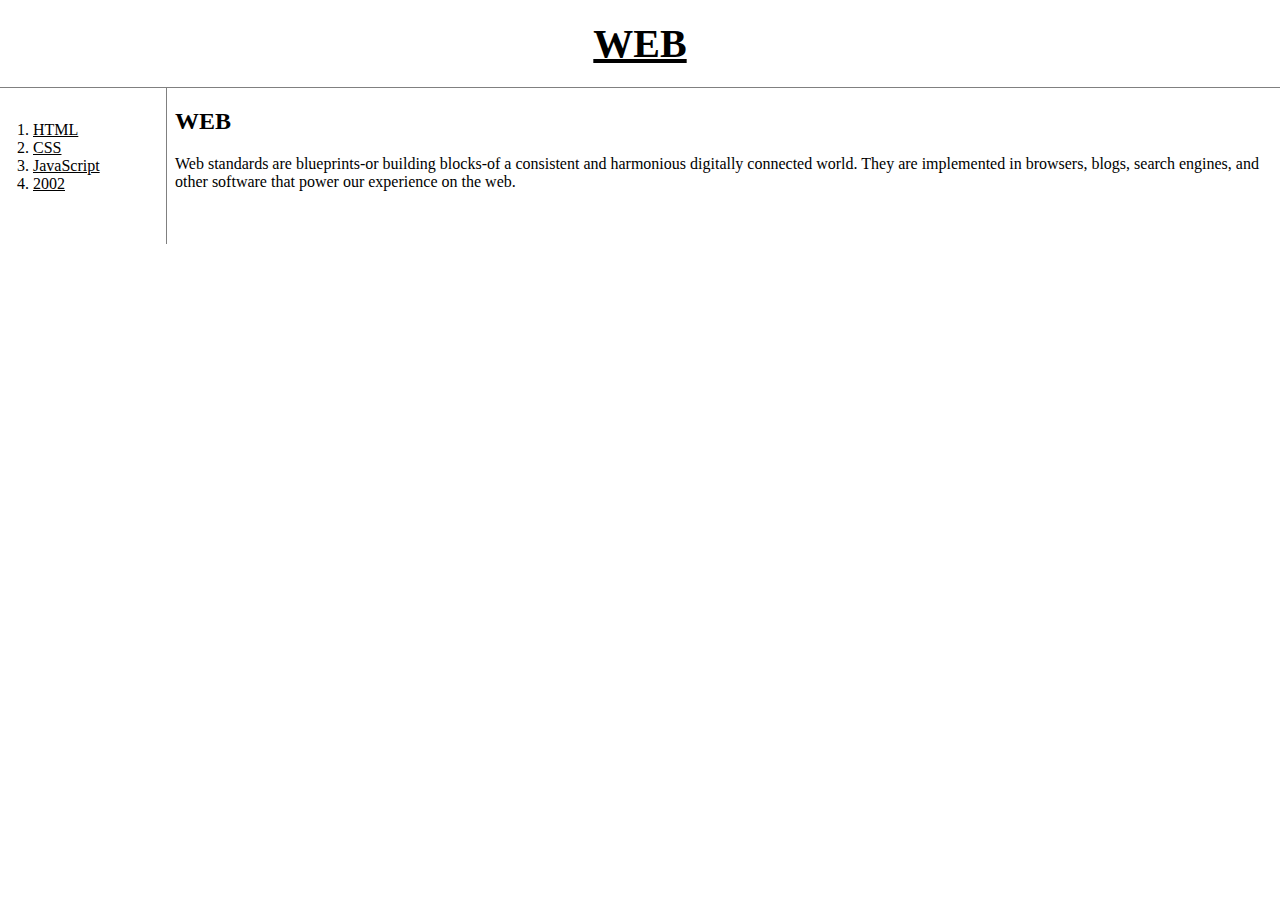
<file: index.html>
<!doctype html>
<html>
<head>
    <!-- Google tag (gtag.js) -->
<script async src="https://www.googletagmanager.com/gtag/js?id=G-P6K5XTBJBH"></script>
<script>
  window.dataLayer = window.dataLayer || [];
  function gtag(){dataLayer.push(arguments);}
  gtag('js', new Date());

  gtag('config', 'G-P6K5XTBJBH');
</script><title>WEB1 - Welcome</title>
<meta charset="utf-8">
<link rel="stylesheet" href="style.css">
</head>
<body>
<h1><a href="index.html">WEB</a></h1>
    <div id="grid">
<ol>
    <li><a href="1.html">HTML</a></li>
    <li><a href="2.html">CSS</a></li>
    <li><a href="3.html">JavaScript</a></li>
    <li><a href="box.html">2002</a></li><br>
</ol>
<div id="article">
<h2>WEB</h2>
<p>
    Web standards are blueprints-or building blocks-of a consistent and harmonious digitally connected world. They are implemented in browsers, blogs, search engines, and other software that power our experience on the web.
 </p></div>
 <p><div id="disqus_thread"></div></div>
    <script>
        /**
        *  RECOMMENDED CONFIGURATION VARIABLES: EDIT AND UNCOMMENT THE SECTION BELOW TO INSERT DYNAMIC VALUES FROM YOUR PLATFORM OR CMS.
        *  LEARN WHY DEFINING THESE VARIABLES IS IMPORTANT: https://disqus.com/admin/universalcode/#configuration-variables    */
        /*
        var disqus_config = function () {
        this.page.url = PAGE_URL;  // Replace PAGE_URL with your page's canonical URL variable
        this.page.identifier = PAGE_IDENTIFIER; // Replace PAGE_IDENTIFIER with your page's unique identifier variable
        };
        */
        (function() { // DON'T EDIT BELOW THIS LINE
        var d = document, s = d.createElement('script');
        s.src = 'https://hello-kfyg47t86p.disqus.com/embed.js';
        s.setAttribute('data-timestamp', +new Date());
        (d.head || d.body).appendChild(s);
        })();
    </script>
    <noscript>Please enable JavaScript to view the <a href="https://disqus.com/?ref_noscript">comments powered by Disqus.</a></noscript></p>
    <p><!--Start of Tawk.to Script-->
        <script type="text/javascript">
        var Tawk_API=Tawk_API||{}, Tawk_LoadStart=new Date();
        (function(){
        var s1=document.createElement("script"),s0=document.getElementsByTagName("script")[0];
        s1.async=true;
        s1.src='https://embed.tawk.to/667a90a0eaf3bd8d4d1429b6/1i17c9th8';
        s1.charset='UTF-8';
        s1.setAttribute('crossorigin','*');
        s0.parentNode.insertBefore(s1,s0);
        })();
        </script>
        <!--End of Tawk.to Script--></p>
 </body>
 </html>
</file>
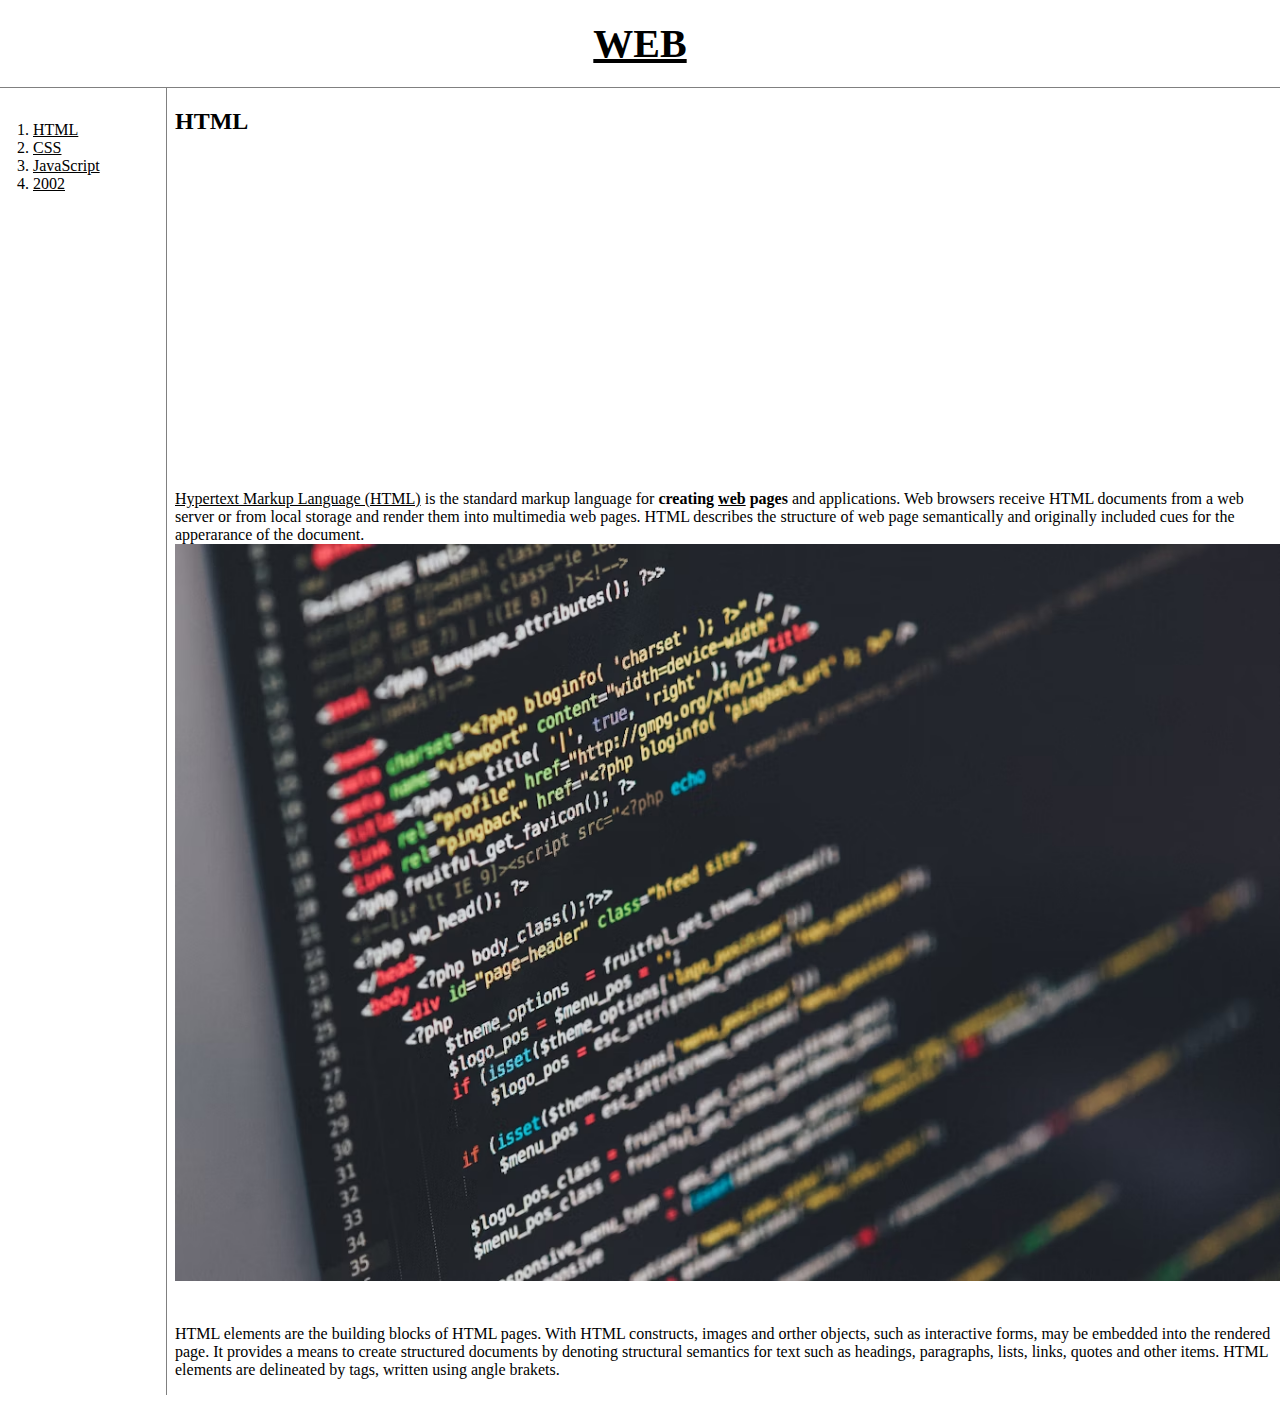
<file: 1.html>
<!doctype html>
<html>
<head>
    <!-- Google tag (gtag.js) -->
<script async src="https://www.googletagmanager.com/gtag/js?id=G-P6K5XTBJBH"></script>
<script>
  window.dataLayer = window.dataLayer || [];
  function gtag(){dataLayer.push(arguments);}
  gtag('js', new Date());

  gtag('config', 'G-P6K5XTBJBH');
</script><title>WEB1 - HTML</title>
<meta charset="utf-8">
<link rel="stylesheet" href="style.css">
</head>
<body>
<h1><a href="index.html">WEB</a></h1>
<div id="grid">
<ol>
    <li><a href="1.html">HTML</a></li>
    <li><a href="2.html">CSS</a></li>
    <li><a href="3.html">JavaScript</a></li>
    <li><a href="box.html">2002</a></li><br>
</ol>
<div id="article">
<h2>HTML</h2>
<p><iframe width="560" height="315" src="https://www.youtube.com/embed/7T7r_oSp0SE?si=bxhvbSz36RlNjnTa" title="YouTube video player" frameborder="0" allow="accelerometer; autoplay; clipboard-write; encrypted-media; gyroscope; picture-in-picture; web-share" referrerpolicy="strict-origin-when-cross-origin" allowfullscreen></iframe></p>

<p><a href="https://html.spec.whatwg.org/multipage/"  target="_blank" title="html5 specification">Hypertext Markup Language (HTML)</a> is 
the standard markup language for
 <strong>creating <u>web</u> pages</strong> and 
 applications.
 Web browsers receive HTML documents from a web server or from local storage and render them into multimedia web pages. HTML describes the structure of web page semantically and originally included cues for the apperarance of the document. 
<img src="coding.avif" width="100%">
</p>
 <p
 style="margin-top:40px;">HTML elements are the building blocks of HTML pages. With HTML constructs, images and orther objects, such as interactive forms, may be embedded into the rendered page. It provides a means to create structured documents by denoting structural semantics for text such as headings, paragraphs, lists, links, quotes and other items. HTML elements are delineated by tags, written using angle brakets.
 </p></div></div>
 <p><div id="disqus_thread"></div>
    <script>
        /**
        *  RECOMMENDED CONFIGURATION VARIABLES: EDIT AND UNCOMMENT THE SECTION BELOW TO INSERT DYNAMIC VALUES FROM YOUR PLATFORM OR CMS.
        *  LEARN WHY DEFINING THESE VARIABLES IS IMPORTANT: https://disqus.com/admin/universalcode/#configuration-variables    */
        /*
        var disqus_config = function () {
        this.page.url = PAGE_URL;  // Replace PAGE_URL with your page's canonical URL variable
        this.page.identifier = PAGE_IDENTIFIER; // Replace PAGE_IDENTIFIER with your page's unique identifier variable
        };
        */
        (function() { // DON'T EDIT BELOW THIS LINE
        var d = document, s = d.createElement('script');
        s.src = 'https://hello-kfyg47t86p.disqus.com/embed.js';
        s.setAttribute('data-timestamp', +new Date());
        (d.head || d.body).appendChild(s);
        })();
    </script>
    <noscript>Please enable JavaScript to view the <a href="https://disqus.com/?ref_noscript">comments powered by Disqus.</a></noscript></p>
    <p><!--Start of Tawk.to Script-->
        <script type="text/javascript">
        var Tawk_API=Tawk_API||{}, Tawk_LoadStart=new Date();
        (function(){
        var s1=document.createElement("script"),s0=document.getElementsByTagName("script")[0];
        s1.async=true;
        s1.src='https://embed.tawk.to/667a90a0eaf3bd8d4d1429b6/1i17c9th8';
        s1.charset='UTF-8';
        s1.setAttribute('crossorigin','*');
        s0.parentNode.insertBefore(s1,s0);
        })();
        </script>
        <!--End of Tawk.to Script--></p>
 </body>
 </html>
</file>
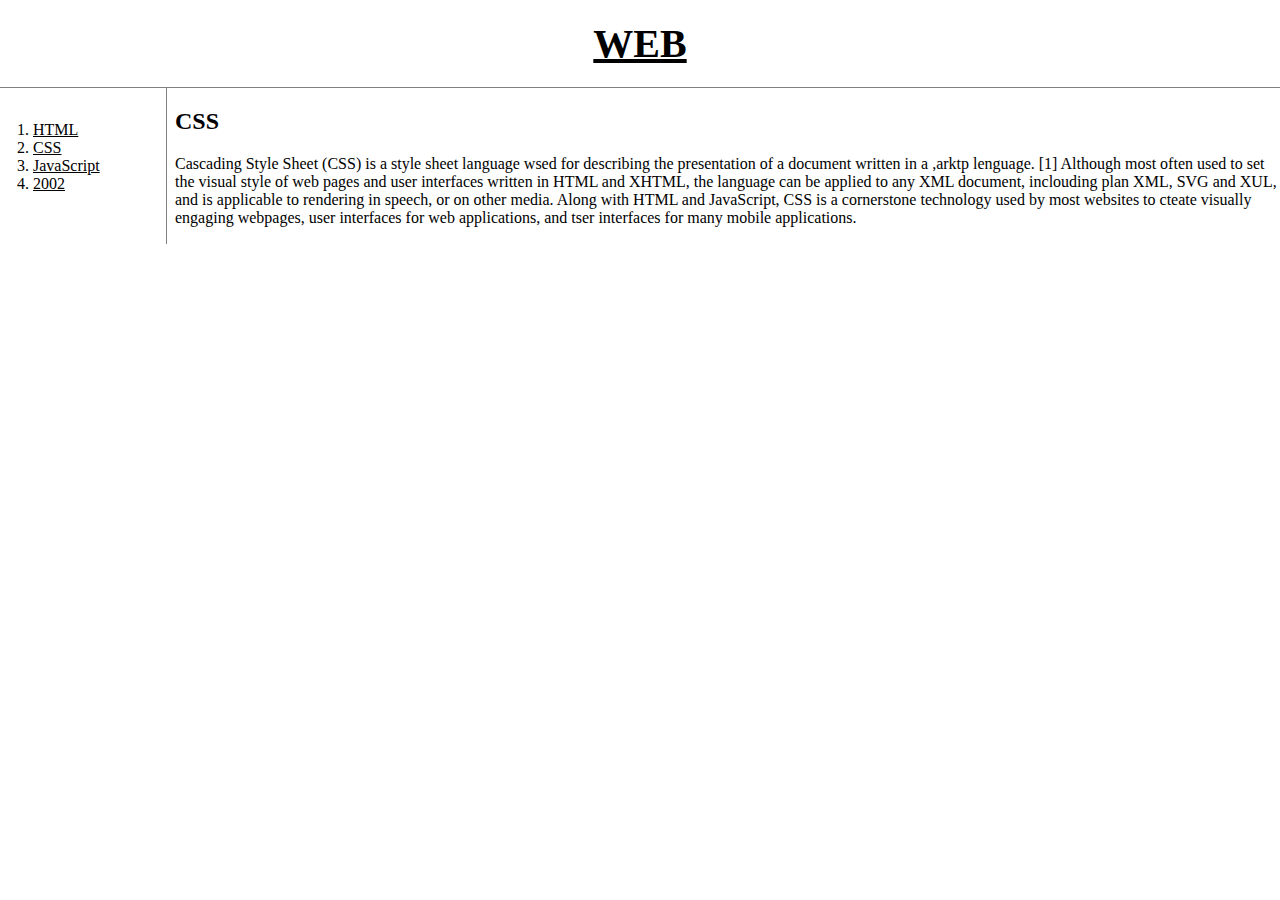
<file: 2.html>
<!doctype html>
<html>
<head>
    <!-- Google tag (gtag.js) -->
<script async src="https://www.googletagmanager.com/gtag/js?id=G-P6K5XTBJBH"></script>
<script>
  window.dataLayer = window.dataLayer || [];
  function gtag(){dataLayer.push(arguments);}
  gtag('js', new Date());
  gtag('config', 'G-P6K5XTBJBH');
</script><title>WEB1 - CSS</title>
<meta charset="utf-8">
<link rel="stylesheet" href="style.css">
</head>
<body>
<h1><a href="index.html">WEB</a></h1>
<div id="grid">
<ol>
    <li><a href="1.html" >HTML</a></li>
    <li><a href="2.html">CSS</a></li>
    <li><a href="3.html">JavaScript</a></li>
    <li><a href="box.html">2002</a></li><br>
</ol>

<!--<h1><a href="index.html"><font color="red">WEB</font></a></h1>
<ol>
    <li><a href="1.html"><font color="red">HTML</font></a></li>
    <li><a href="2.html"><font color="red">CSS</font></a></li>
    <li><a href="3.html"><font color="red">JavaScript</font></a></li>
</ol>-->
<div id="article">
    <h2>CSS</h2>
    <p>
    Cascading Style Sheet (CSS) is a style sheet language wsed for describing the presentation of a document written in a ,arktp lenguage. [1] Although most often used to set the visual style of web pages and user interfaces written in HTML and XHTML, the language can be applied to any XML document, inclouding plan XML, SVG and XUL, and is applicable to rendering in speech, or on other media. Along with HTML and JavaScript, CSS is a cornerstone technology used by most websites to cteate visually engaging webpages, user interfaces for web applications, and tser interfaces for many mobile applications.
    </p>
</div>
</div>
 <p><div id="disqus_thread"></div>
    <script>
        /**
        *  RECOMMENDED CONFIGURATION VARIABLES: EDIT AND UNCOMMENT THE SECTION BELOW TO INSERT DYNAMIC VALUES FROM YOUR PLATFORM OR CMS.
        *  LEARN WHY DEFINING THESE VARIABLES IS IMPORTANT: https://disqus.com/admin/universalcode/#configuration-variables    */
        /*
        var disqus_config = function () {
        this.page.url = PAGE_URL;  // Replace PAGE_URL with your page's canonical URL variable
        this.page.identifier = PAGE_IDENTIFIER; // Replace PAGE_IDENTIFIER with your page's unique identifier variable
        };
        */
        (function() { // DON'T EDIT BELOW THIS LINE
        var d = document, s = d.createElement('script');
        s.src = 'https://hello-kfyg47t86p.disqus.com/embed.js';
        s.setAttribute('data-timestamp', +new Date());
        (d.head || d.body).appendChild(s);
        })();
    </script>
    <noscript>Please enable JavaScript to view the <a href="https://disqus.com/?ref_noscript">comments powered by Disqus.</a></noscript></p>
    <p>
        <p><!--Start of Tawk.to Script-->
            <script type="text/javascript">
            var Tawk_API=Tawk_API||{}, Tawk_LoadStart=new Date();
            (function(){
            var s1=document.createElement("script"),s0=document.getElementsByTagName("script")[0];
            s1.async=true;
            s1.src='https://embed.tawk.to/667a90a0eaf3bd8d4d1429b6/1i17c9th8';
            s1.charset='UTF-8';
            s1.setAttribute('crossorigin','*');
            s0.parentNode.insertBefore(s1,s0);
            })();
            </script>
            <!--End of Tawk.to Script--></p>
 </body>
 </html>
</file>
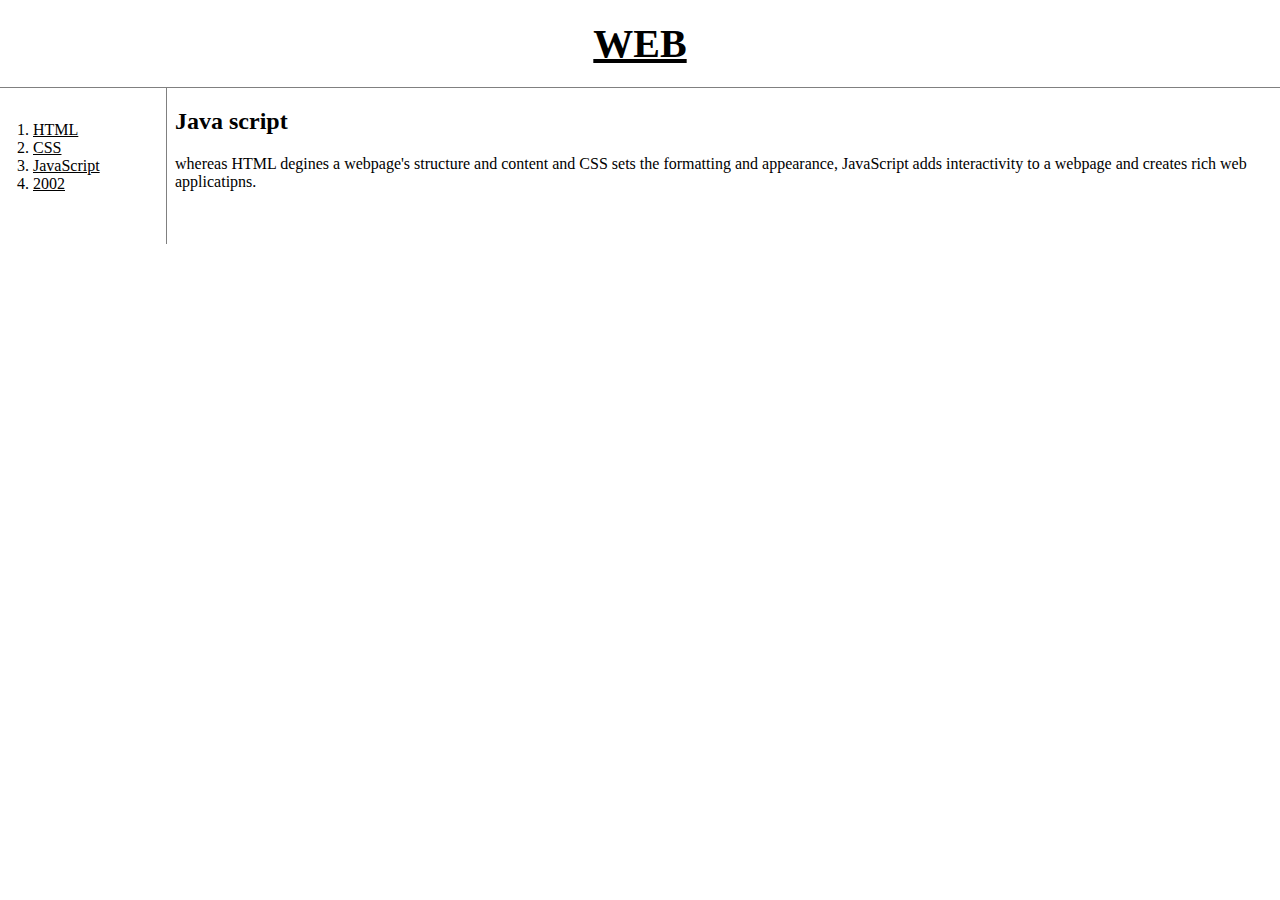
<file: 3.html>
<!doctype html>
<html>
<head><!-- Google tag (gtag.js) -->
    <script async src="https://www.googletagmanager.com/gtag/js?id=G-P6K5XTBJBH"></script>
    <script>
      window.dataLayer = window.dataLayer || [];
      function gtag(){dataLayer.push(arguments);}
      gtag('js', new Date());
    
      gtag('config', 'G-P6K5XTBJBH');
    </script><title>WEB1 - Java Script</title>
<meta charset="utf-8">
<link rel="stylesheet" href="style.css">
</head>
<body>
<h1><a href="index.html">WEB</a></h1>
<div id="grid">
<ol>
    <li><a href="1.html">HTML</a></li>
    <li><a href="2.html">CSS</a></li>
    <li><a href="3.html">JavaScript</a></li>
    <li><a href="box.html">2002</a></li><br>
</ol>
<div id="article">
<h2>Java script</h2>
<p>whereas HTML degines a webpage's structure and content and CSS sets the formatting and appearance, JavaScript adds interactivity to a webpage and creates rich web applicatipns.
 </p></div></div>
 <p><div id="disqus_thread"></div>
    <script>
        /**
        *  RECOMMENDED CONFIGURATION VARIABLES: EDIT AND UNCOMMENT THE SECTION BELOW TO INSERT DYNAMIC VALUES FROM YOUR PLATFORM OR CMS.
        *  LEARN WHY DEFINING THESE VARIABLES IS IMPORTANT: https://disqus.com/admin/universalcode/#configuration-variables    */
        /*
        var disqus_config = function () {
        this.page.url = PAGE_URL;  // Replace PAGE_URL with your page's canonical URL variable
        this.page.identifier = PAGE_IDENTIFIER; // Replace PAGE_IDENTIFIER with your page's unique identifier variable
        };
        */
        (function() { // DON'T EDIT BELOW THIS LINE
        var d = document, s = d.createElement('script');
        s.src = 'https://hello-kfyg47t86p.disqus.com/embed.js';
        s.setAttribute('data-timestamp', +new Date());
        (d.head || d.body).appendChild(s);
        })();
    </script>
    <noscript>Please enable JavaScript to view the <a href="https://disqus.com/?ref_noscript">comments powered by Disqus.</a></noscript></p>
    <p><!--Start of Tawk.to Script-->
        <script type="text/javascript">
        var Tawk_API=Tawk_API||{}, Tawk_LoadStart=new Date();
        (function(){
        var s1=document.createElement("script"),s0=document.getElementsByTagName("script")[0];
        s1.async=true;
        s1.src='https://embed.tawk.to/667a90a0eaf3bd8d4d1429b6/1i17c9th8';
        s1.charset='UTF-8';
        s1.setAttribute('crossorigin','*');
        s0.parentNode.insertBefore(s1,s0);
        })();
        </script>
        <!--End of Tawk.to Script--></p>
 </body>
 </html>
</file>
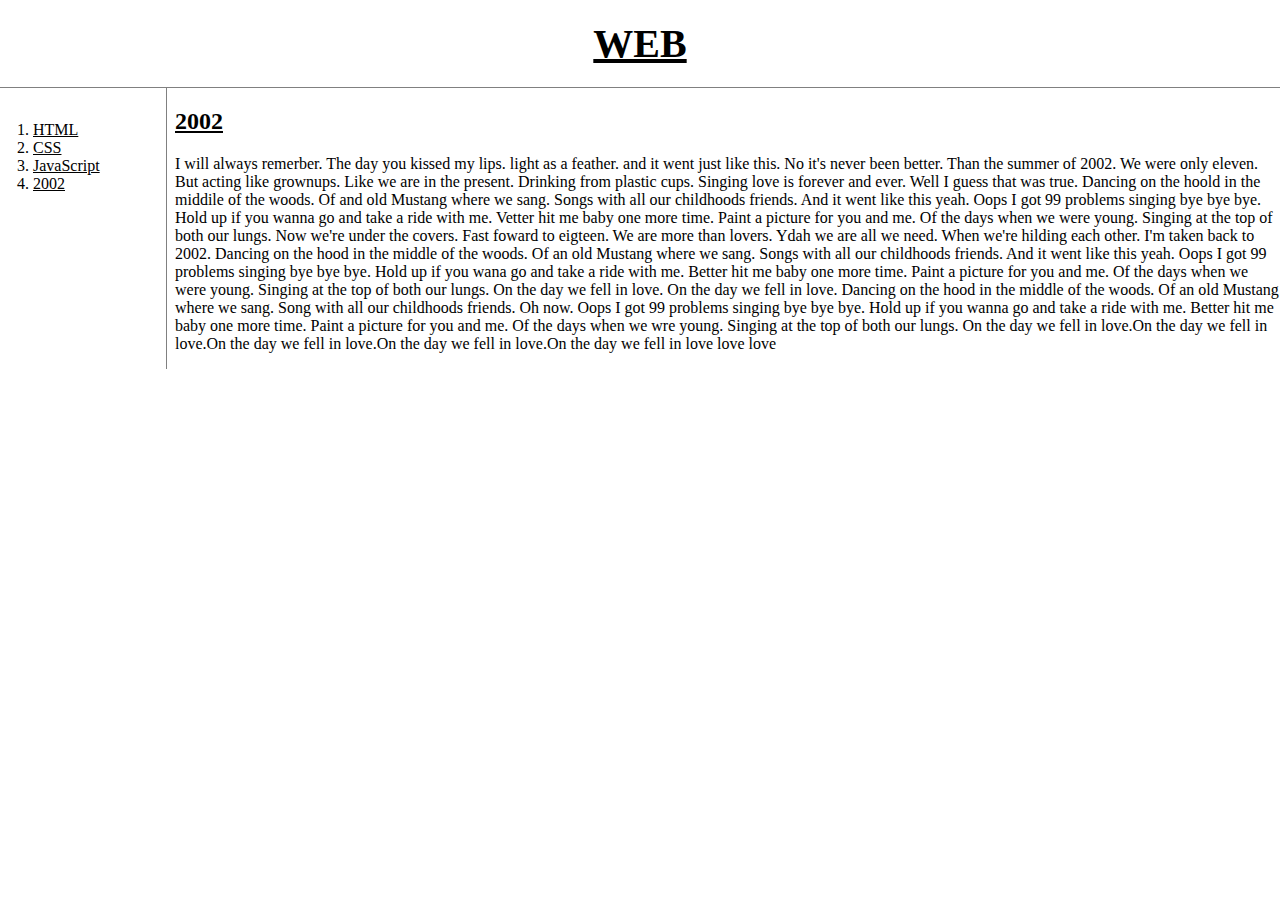
<file: box.html>
<!doctype html>
<html>
    <head>
     <!-- Google tag (gtag.js) -->
    <script async src="https://www.googletagmanager.com/gtag/js?id=G-P6K5XTBJBH"></script>
    <script>
      window.dataLayer = window.dataLayer || [];
      function gtag(){dataLayer.push(arguments);}
      gtag('js', new Date());
    
      gtag('config', 'G-P6K5XTBJBH');
    </script><title>WEB1 - Java Script</title>
<meta charset="utf-8">
            <!--block lever element 화면 전체를 쓴다는 특징
            스타일을 변화하고 싶을 경우 display:block or inline 등을 사용하면 된다.-->
        <link rel="stylesheet" href="style.css">
    </head>
      <body>
        <h1><a href="index.html">WEB</a></h1>
        <div id="grid">
        <ol>
            <li><a href="1.html">HTML</a></li>
            <li><a href="2.html">CSS</a></li>
            <li><a href="3.html">JavaScript</a></li>
            <li><a href="box.html">2002</a></li><br>
        </ol>
            <div id="article"><h2><a href="https://search.naver.com/search.naver?where=nexearch&sm=top_hty&fbm=0&ie=utf8&query=2002"> 2002</a></h2>
     <p>I will always remerber.
   The day you kissed my lips.
    light as a feather. and it went just like this. No it's never been better. Than the summer of 2002.
    We were only eleven. But acting like grownups. Like we are in the present. Drinking from plastic cups. Singing love is forever and ever. Well I guess that was true. Dancing on the hoold in the middile of the woods. Of and old Mustang where we sang. Songs with all our childhoods friends. And it went like this yeah.
    Oops I got 99 problems singing bye bye bye. Hold up if you wanna go and take a ride with me. Vetter hit me baby one more time. Paint a picture for you and me. Of the days when we were young. Singing at the top of both our lungs. Now we're under the covers. Fast foward to eigteen. We are more than lovers. Ydah we are all we need. When we're hilding each other. I'm taken back to 2002. Dancing on the hood in the middle of the woods. Of an old Mustang where we sang. Songs with all our childhoods friends. And it went like this yeah. Oops I got 99 problems singing bye bye bye. Hold up if you wana go and take a ride with me. Better hit me baby one more time. Paint a picture for you and me. Of the days when we were young. Singing at the top of both our lungs. On the day we fell in love. On the day we fell in love.
    Dancing on the hood in the middle of the woods. Of an old Mustang where we sang. Song with all our childhoods friends. Oh now. Oops I got 99 problems singing bye bye bye. Hold up if you wanna go and take a ride with me.
    Better hit me baby one more time.
    Paint a picture for you and me. Of the days when we wre young. Singing at the top of both our lungs. 
    On the day we fell in love.On the day we fell in love.On the day we fell in love.On the day we fell in love.On the day we fell in love love love</p>
    </body></div></div>
</html>
</file>
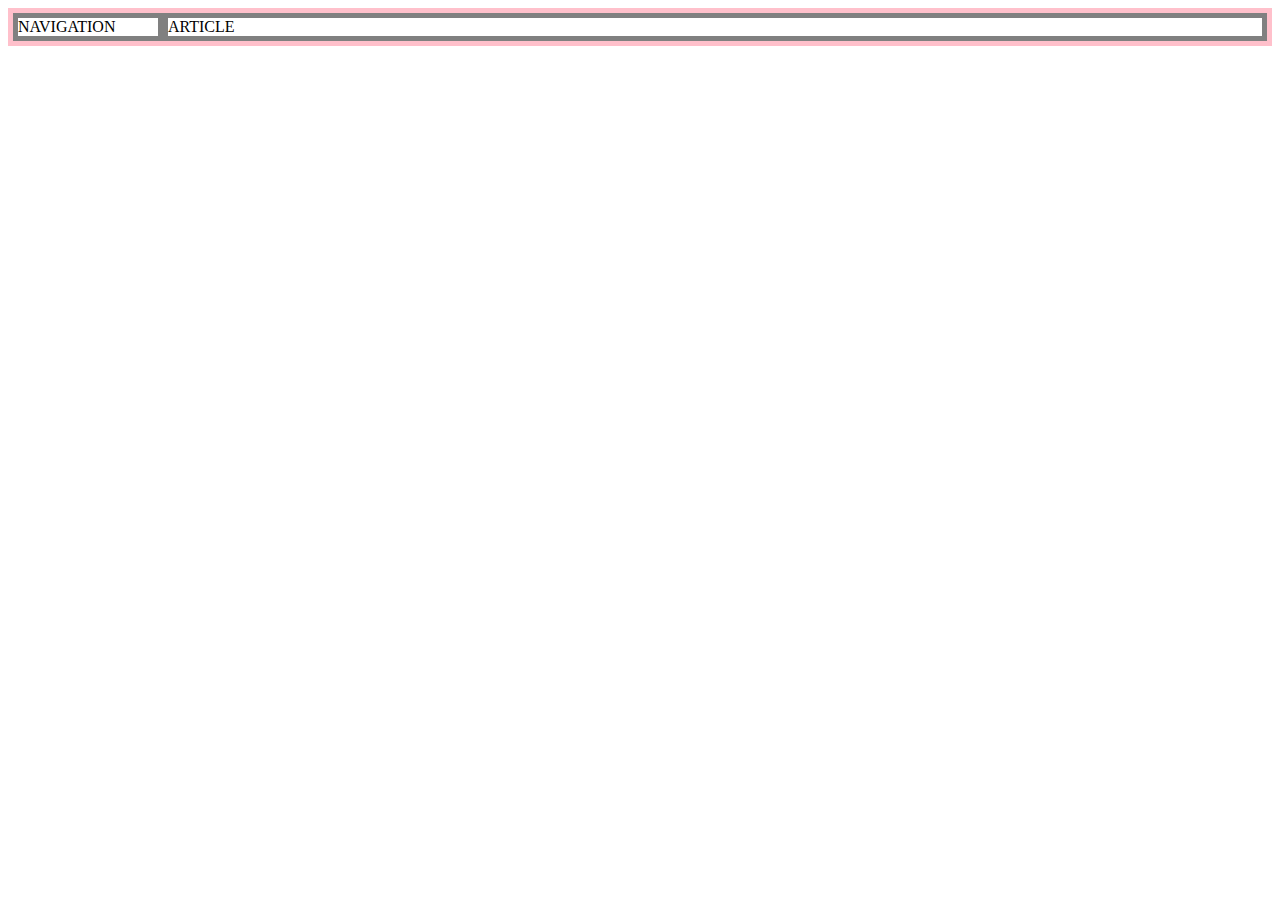
<file: grid.html>
<!DOCTYPE html>
<html>
    <head>
    <meta charset="utf-8">
    <title></title>
    <style>
        #grid{
            border:5px solid pink; 
            display:grid;
            grid-template-columns: 150px 1fr;
        }
        div{
          border:5px solid gray; 
        }
    </style>
    </head>
    <body>
       <div id="grid">
       <div>NAVIGATION</div>
       <div>ARTICLE</div> 
    </div>
    </body>
</html>
</file>
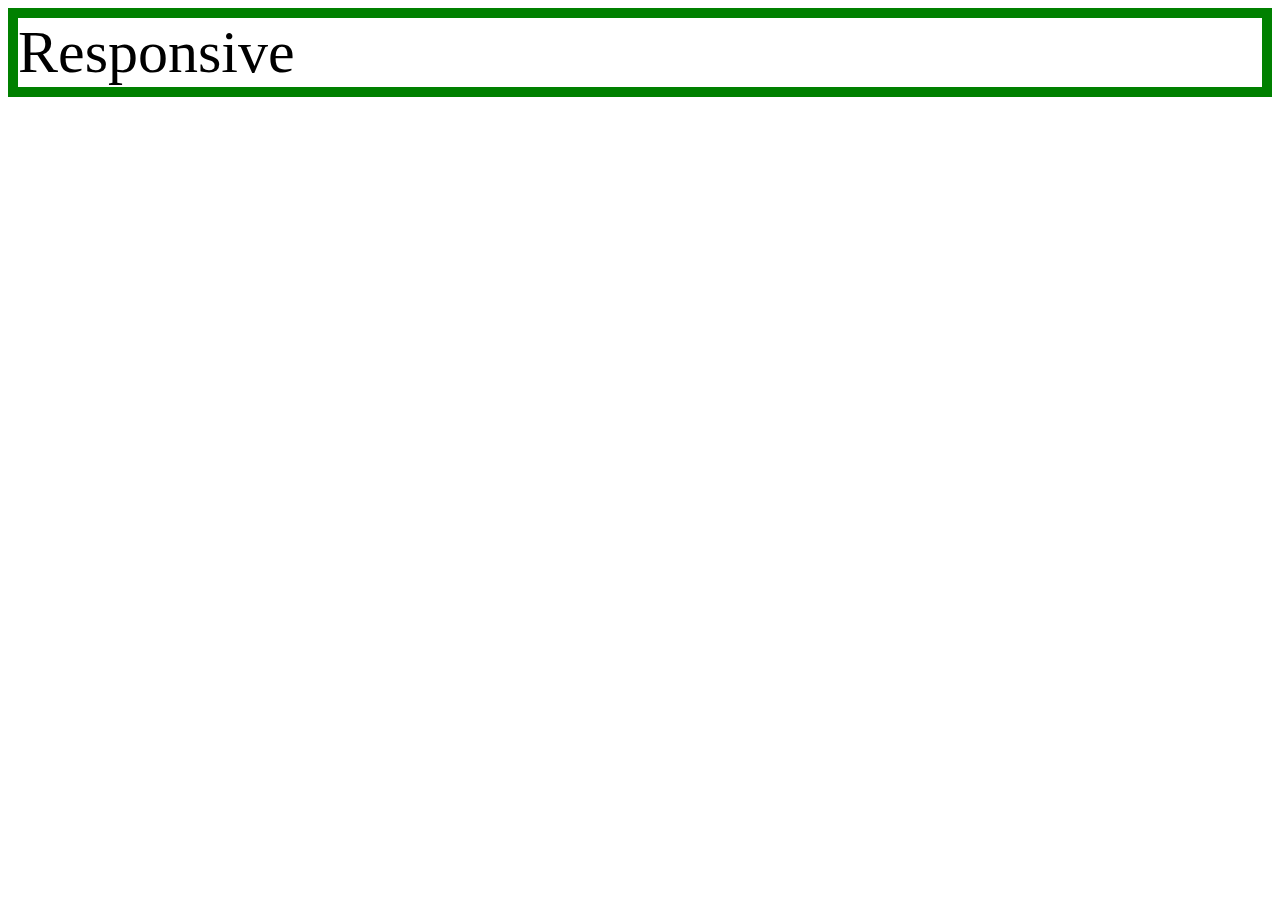
<file: mediaquary.html>
<!DOCTYPE html>
<html>
    <head>
        <meta charset="utf-8">
        <title></title>
    <style>
        div{
            border:10px solid green;
            font-size:60px;
        }
        @media(max-width:800px){
           div{
            display:none;
            }
        }
    </style>
    </head>
    <body>
        <div>
            Responsive
        </div>
    </body>
</html>
</file>
<file: style.css>
body{
    margin:0;
}
a {
    color:black;
}

h1 {
    font-size: 40px; 
    text-align: center;
    border-bottom: 1px solid gray;
    margin:0;
    padding: 20px;
    
}
#grid ol{
    border-right: 1px solid gray;
    width: 100px;
    margin:0;
    padding:33px;
}
#grid{
    display:grid;
    grid-template-columns: 150px 1fr;
}
#grid #article{
    padding-left: 25px;
}
@media(max-width:800px){
    #grid{
    display:block;
    ol{
     border-right: none;
    }
   
} h1 {
        border-bottom: none;
    }
}
</file>
